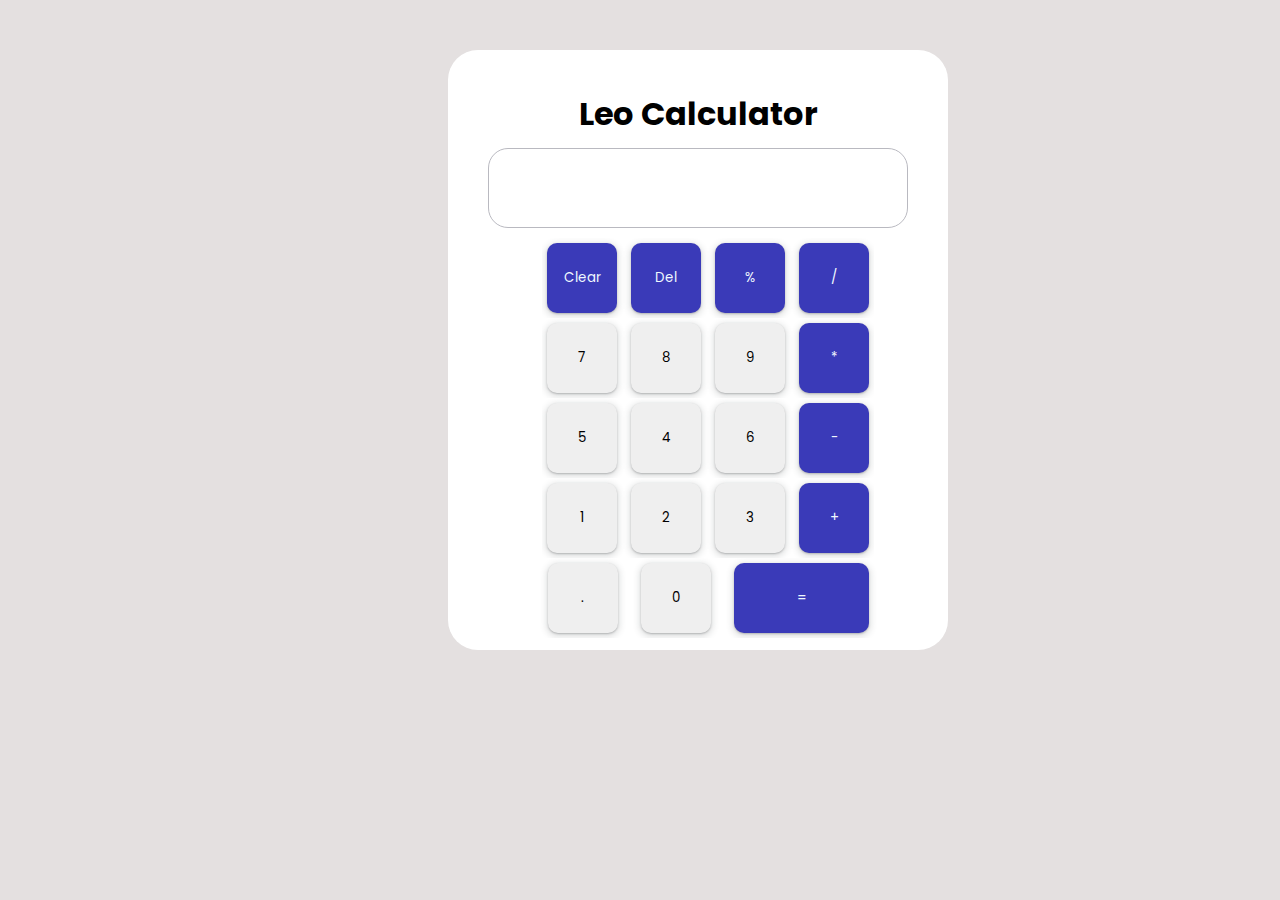
<file: Calculator.html>
<!DOCTYPE html>
<html lang="en">

<head>
    <meta charset="UTF-8">
    <meta name="viewport" content="width=device-width, initial-scale=1.0">
    <link rel="stylesheet" href="index.css">
    <link rel="preconnect" href="https://fonts.googleapis.com">
    <link rel="preconnect" href="https://fonts.gstatic.com" crossorigin>
    <link
        href="https://fonts.googleapis.com/css2?family=Archivo+Black&family=Montserrat:ital,wght@0,400;0,600;0,800;0,900;1,300;1,400;1,600;1,700;1,800&family=Nunito+Sans:ital,opsz,wght@0,6..12,700;0,6..12,900;1,6..12,600;1,6..12,700;1,6..12,800&family=Poppins:ital,wght@0,100;0,200;0,300;0,400;0,500;0,600;0,700;0,900;1,200;1,300;1,400;1,500;1,600;1,700;1,800;1,900&display=swap"
        rel="stylesheet">
    <link rel="stylesheet" href="Calculator.css">
 
    <title>Calculator using JS</title>

</head>

<body>

    <div class="container">
        <h1>Leo Calculator</h1>

        <div class="calculator">

            <div class="inpt">
                <input type="number" name="" id="display" placeholder="">
            </div>
            <div class="buttons">
                <div class="first-row">
                    <button onclick="clear()" class="clr" id="clear">Clear</button>
                    <button onclick="del()" class="del" id="delete">Del</button>
                    <button onclick="display('%')" class="perce" id="percentage">%</button>
                    <button onclick="display('/')" class="divid" id="slash">/</button>
                </div>
                <div class="second-row">
                    <button onclick="display('7')" id="Seven">7</button>
                    <button onclick="display('8')" id="eight">8</button>
                    <button onclick="display('9')" id="nine">9</button>
                    <button onclick="display('*')" class="muti" id="multiply">*</button>
                </div>
                <div class="third-row">
                    <button onclick="display('5')" id="five">5</button>
                    <button onclick="display('4')"  id="four">4</button>
                    <button onclick="display('6')" id="six">6</button>
                    <button onclick="display('-')" class="minus" id="subraction">-</button>
                </div>
                <div class="fourth-row">
                    <button onclick="display('1')" id="one">1</button>
                    <button onclick="display('2')" id="two">2</button>
                    <button onclick="display('3')" id="three">3</button>
                    <button onclick="add('+')" class="plus" id="add"> +</button>
                </div>
                <div class="fifth-row">
                    <button onclick="display('.')" id="dot">.</button>
                    <button onclick="display('0')" id="zero">0</button>
                    <button onclick="calculate() " class="equal" id="equal">=</button>
                </div>

            </div>  
        </div>

    </div>


<script src="Calculator.js"></script>
</body>

</html>
</file>
<file: index.css>
* {
    margin: 0px;
    padding: 0px;
    box-sizing: border-box;
    overflow: hidden;
    font-family: 'Archivo Black', sans-serif;
    font-family: 'Montserrat', sans-serif;
    font-family: 'Nunito Sans', sans-serif;
    font-family: 'Poppins', sans-serif;
}

body {
    height: 100vh;
    width: 100vw;
    background-color: rgb(228, 224, 224);

}

h1 {
    color: rgb(0, 0, 0);
    text-align: center;
    margin-bottom: 10px;


}


.container {
    width: 500px;
    height: 600px;
    background-color: rgb(255, 255, 255);
    padding: 40px;
    margin: 50px;
    margin-left: 35%;
    border-radius: 30px;

}

input {

    width: 100%;
    height: 80px;
    margin: 0 solid;
    outline: none;
    border: none;
    border-radius: 20px;
    font-size: larger;
    border: 1px solid rgb(185, 185, 192);
    text-align: right;
    padding: 20px;


}

input::-webkit-outer-spin-button,
input::-webkit-inner-spin-button {
    -webkit-appearance: none;
    margin: 0;
}

input[type=number] {
    -moz-appearance: textfield;
}

.buttons {
    height: 90%;
    width: 100%;
    padding: 1;
    display: flex;
    flex-direction: column;
    justify-content: space-between;
    border: none;
    align-items: center;
    flex-wrap: wrap;
    margin: 10px;


}

.fifth-row {
    display: inline-flex;
    align-items: center;
    justify-content: space-evenly;
    float: right;
    width: 85%;
    border-radius: 10px;

}

button {
    box-shadow: rgba(60, 64, 67, 0.3) 0px 1px 2px 0px, rgba(60, 64, 67, 0.15) 0px 2px 6px 2px;
    cursor: pointer;
    border-radius: 10px;
    outline: none;
    border: none;
    height: 70px;
    width: 70px;
    margin: 5px;
}

.equal {
    width: 135px;
    margin: 5px;
    background-color: rgb(58, 58, 184);
    color: aliceblue;
}

.clr,
.del,
.divid,
.multi,
.minus,
.plus,
.perce,
.muti {
    background-color: rgb(58, 58, 184);
    color: aliceblue;

}

@media only screen and (max-width: 546px) {
    body {
        background-color: lightblue;
      width: 100vw;
    

    }

    .container {
        background-color: antiquewhite;
        padding: 50px;
        margin: 30px;
        margin-right: 40%;
        margin-bottom: 40%;
       
    }

    .clr,
    .del,
    .divid,
    .multi,
    .minus,
    .plus,
    .perce,
    .muti,
    .equal {
        background-color: rgb(255, 255, 255);
        color: rgb(0, 0, 0);

    }

    button {
        background-color: black;
        color: aliceblue;
    }

}
</file>
<file: Calculator.css>
* {
    margin: 0px;
    padding: 0px;
    box-sizing: border-box;
    overflow: hidden;
    font-family: 'Archivo Black', sans-serif;
    font-family: 'Montserrat', sans-serif;
    font-family: 'Nunito Sans', sans-serif;
    font-family: 'Poppins', sans-serif;
}

body {
    height: 100vh;
    width: 100vw;
    background-color: rgb(228, 224, 224);

}

h1 {
    color: rgb(0, 0, 0);
    text-align: center;
    margin-bottom: 10px;


}


.container {
    width: 500px;
    height: 600px;
    background-color: rgb(255, 255, 255);
    padding: 40px;
    margin: 50px;
    margin-left: 35%;
    border-radius: 30px;

}

input {

    width: 100%;
    height: 80px;
    margin: 0 solid;
    outline: none;
    border: none;
    border-radius: 20px;
    font-size: larger;
    border: 1px solid rgb(185, 185, 192);
    text-align: right;
    padding: 20px;
    color: black;


}

input::-webkit-outer-spin-button,
input::-webkit-inner-spin-button {
    -webkit-appearance: none;
    margin: 0;
}

input[type=number] {
    -moz-appearance: textfield;
}

.buttons {
    height: 90%;
    width: 100%;
    padding: 1;
    display: flex;
    flex-direction: column;
    justify-content: space-between;
    border: none;
    align-items: center;
    flex-wrap: wrap;
    margin: 10px;


}

.fifth-row {
    display: inline-flex;
    align-items: center;
    justify-content: space-evenly;
    float: right;
    width: 85%;
    border-radius: 10px;

}

button {
    box-shadow: rgba(60, 64, 67, 0.3) 0px 1px 2px 0px, rgba(60, 64, 67, 0.15) 0px 2px 6px 2px;
    cursor: pointer;
    border-radius: 10px;
    outline: none;
    border: none;
    height: 70px;
    width: 70px;
    margin: 5px;
}

.equal {
    width: 135px;
    margin: 5px;
    background-color: rgb(58, 58, 184);
    color: aliceblue;
}

.clr,
.del,
.divid,
.multi,
.minus,
.plus,
.perce,
.muti {
    background-color: rgb(58, 58, 184);
    color: aliceblue;

}

@media only screen and (max-width: 546px) {
    body {
        background-color: lightblue;
      width: 100vw;
    

    }

    .container {
        background-color: antiquewhite;
        padding: 50px;
        margin: 30px;
        margin-right: 40%;
        margin-bottom: 40%;
       
    }

    .clr,
    .del,
    .divid,
    .multi,
    .minus,
    .plus,
    .perce,
    .muti,
    .equal {
        background-color: rgb(255, 255, 255);
        color: rgb(0, 0, 0);

    }

    button {
        background-color: black;
        color: aliceblue;
    }

}
</file>
